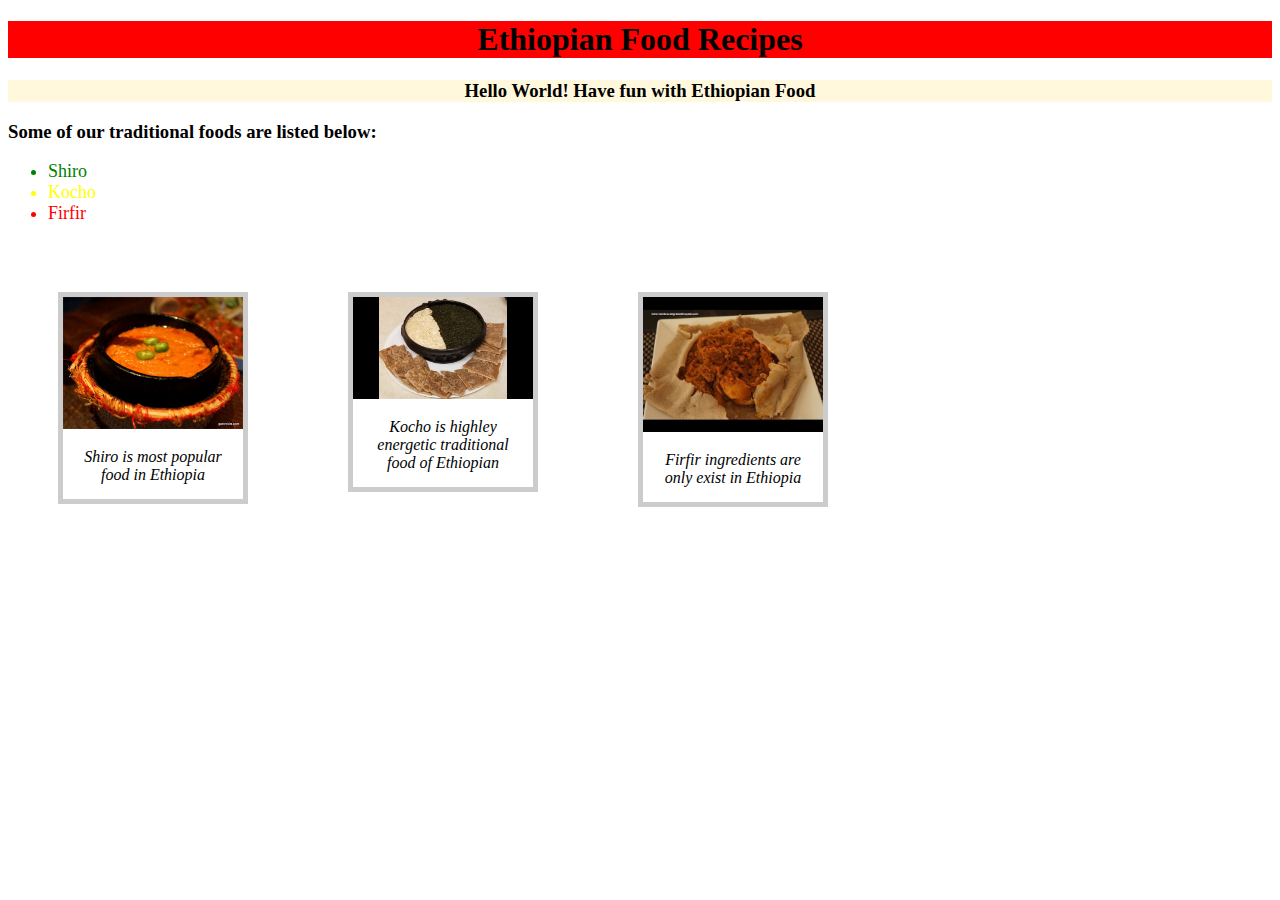
<file: index.html>
<!DOCTYPE html>
<html lang="en">
<head>
    <meta charset="UTF-8">
    <meta http-equiv="X-UA-Compatible" content="IE=edge">
    <meta name="viewport" content="width=device-width, initial-scale=1.0">
    <link rel="stylesheet" href="style.css">
    <title>Ethiopian Recipe</title>
</head>
<body>
    <center><h1 id="title">Ethiopian Food Recipes</h1></center>
    <h3 id="welcome">Hello World! Have fun with Ethiopian Food</h3>

    <div class="list">
        <h3>Some of our traditional foods are listed below: </h3>
        <ul id = "unorder">
            <li class="first">Shiro</li>
            <li class ="second">Kocho</li>
            <li class = "third">Firfir</li>
        </ul>
    </div>


    <div class="gallery">
        <a href="recipes/shiro.html" rel="noopener noreferrer">
            <img src="recipes/shiro.jpg" alt="Firfir" width="600" height="400">
        </a>
        <div class="desc">Shiro is most popular food in Ethiopia</div>
    </div>


    <div class="gallery">
        <a href="recipes/kocho.html" rel="noopener noreferrer">
            <img src="recipes/kocho.jpg" alt="Firfir" width="600" height="400">
        </a>
        <div class="desc">Kocho is highley energetic traditional food of Ethiopian</div>
    </div>

    <div class="gallery">
        <a href="recipes/firfir.html" rel="noopener noreferrer">
            <img src="recipes/firfir_food.jpg" alt="Firfir" width="600" height="400">
        </a>
        <div class="desc">Firfir ingredients are only exist in Ethiopia</div>
    </div>


</body>
</html>
</file>
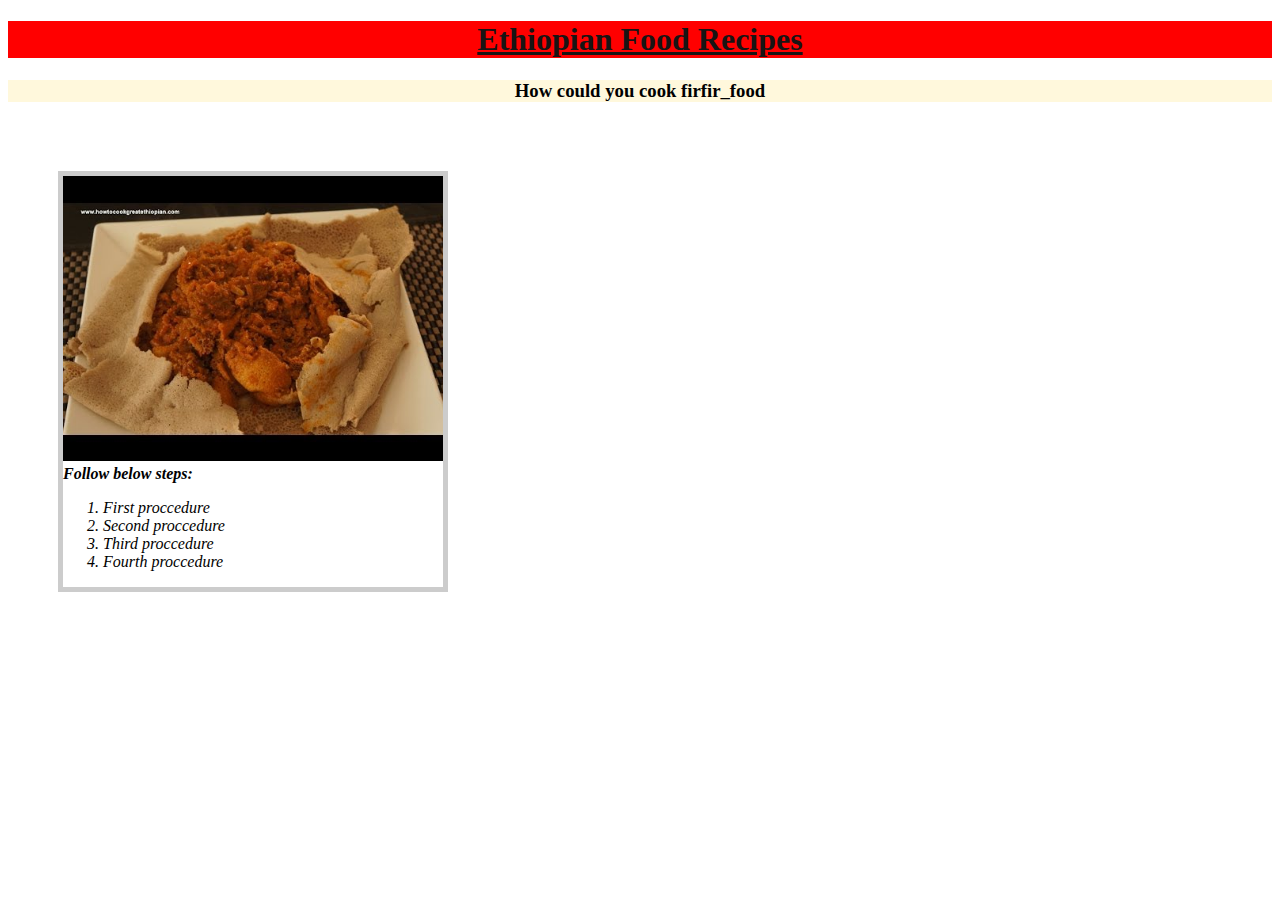
<file: recipes/firfir.html>
<!DOCTYPE html>
<html lang="en">
<head>
    <meta charset="UTF-8">
    <meta http-equiv="X-UA-Compatible" content="IE=edge">
    <meta name="viewport" content="width=device-width, initial-scale=1.0">
    <link rel="stylesheet" href="../style.css">
    <title>Ethiopian Recipe - firfir_food</title>
</head>
<body>
    <a href="../index.html" class="heading">
        <center><h1 id="title">Ethiopian Food Recipes</h1></center>
    </a>
    <h3 id="welcome">How could you cook firfir_food</h3>
    <div class="gallery detail">
        <img src="firfir_food.jpg" alt="firfir_food image" width="1000" height="1000">
        <div class="des">
            <strong>Follow below steps:</strong>
            <ol>
                <li>First proccedure</li>
                <li>Second proccedure</li>
                <li>Third proccedure</li>
                <li>Fourth proccedure</li>
            </ol>
        </div>
    </div>
</body>
</html>
</file>
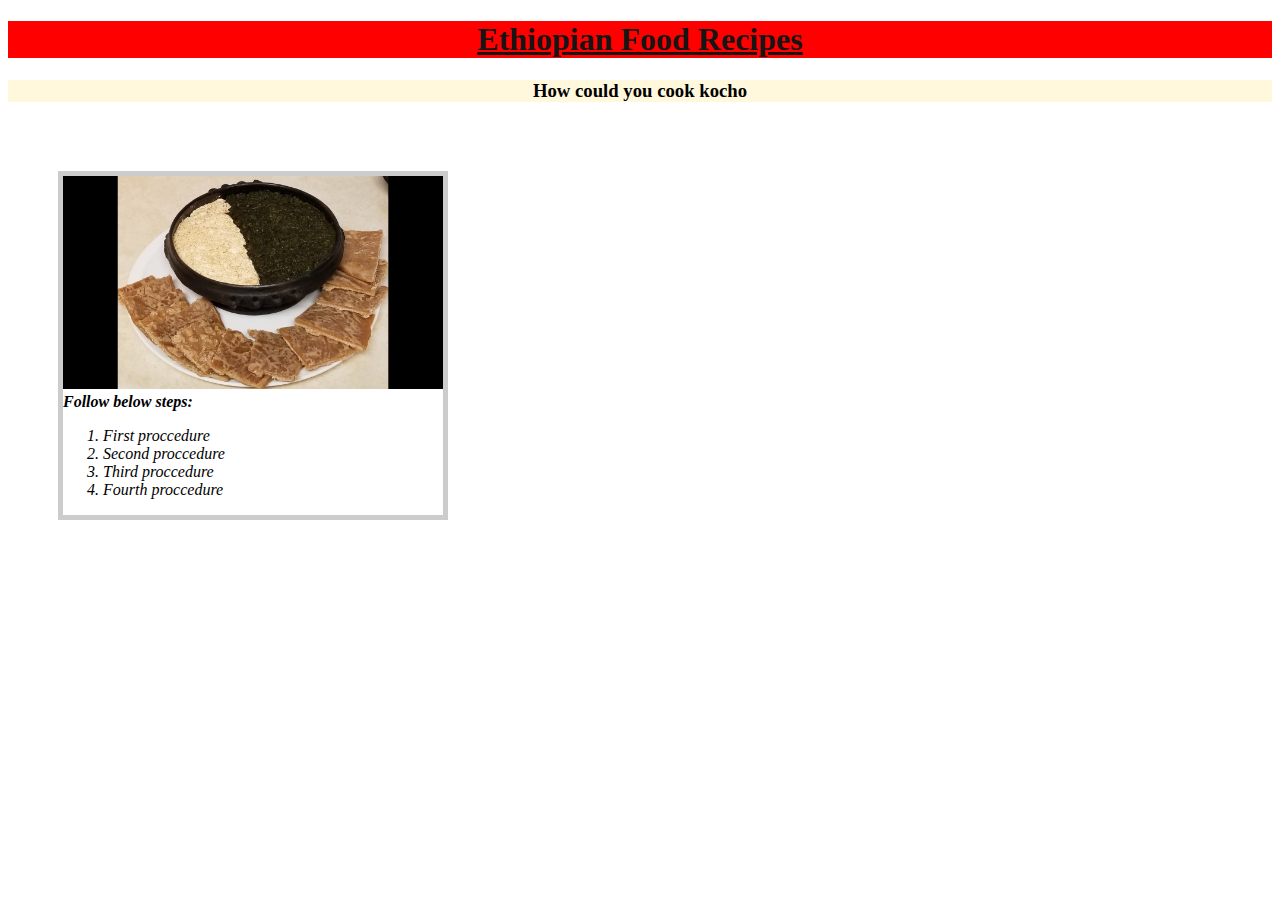
<file: recipes/kocho.html>
<!DOCTYPE html>
<html lang="en">
<head>
    <meta charset="UTF-8">
    <meta http-equiv="X-UA-Compatible" content="IE=edge">
    <meta name="viewport" content="width=device-width, initial-scale=1.0">
    <link rel="stylesheet" href="../style.css">
    <title>Ethiopian Recipe - kocho</title>
</head>
<body>
    <a href="../index.html" class="heading">
        <center><h1 id="title">Ethiopian Food Recipes</h1></center>
    </a>
    <h3 id="welcome">How could you cook kocho</h3>
    <div class="gallery detail">
        <img src="kocho.jpg" alt="kocho image" width="1000" height="1000">
        <div class="des">
            <strong>Follow below steps:</strong>
            <ol>
                <li>First proccedure</li>
                <li>Second proccedure</li>
                <li>Third proccedure</li>
                <li>Fourth proccedure</li>
            </ol>
        </div>
    </div>
</body>
</html>
</file>
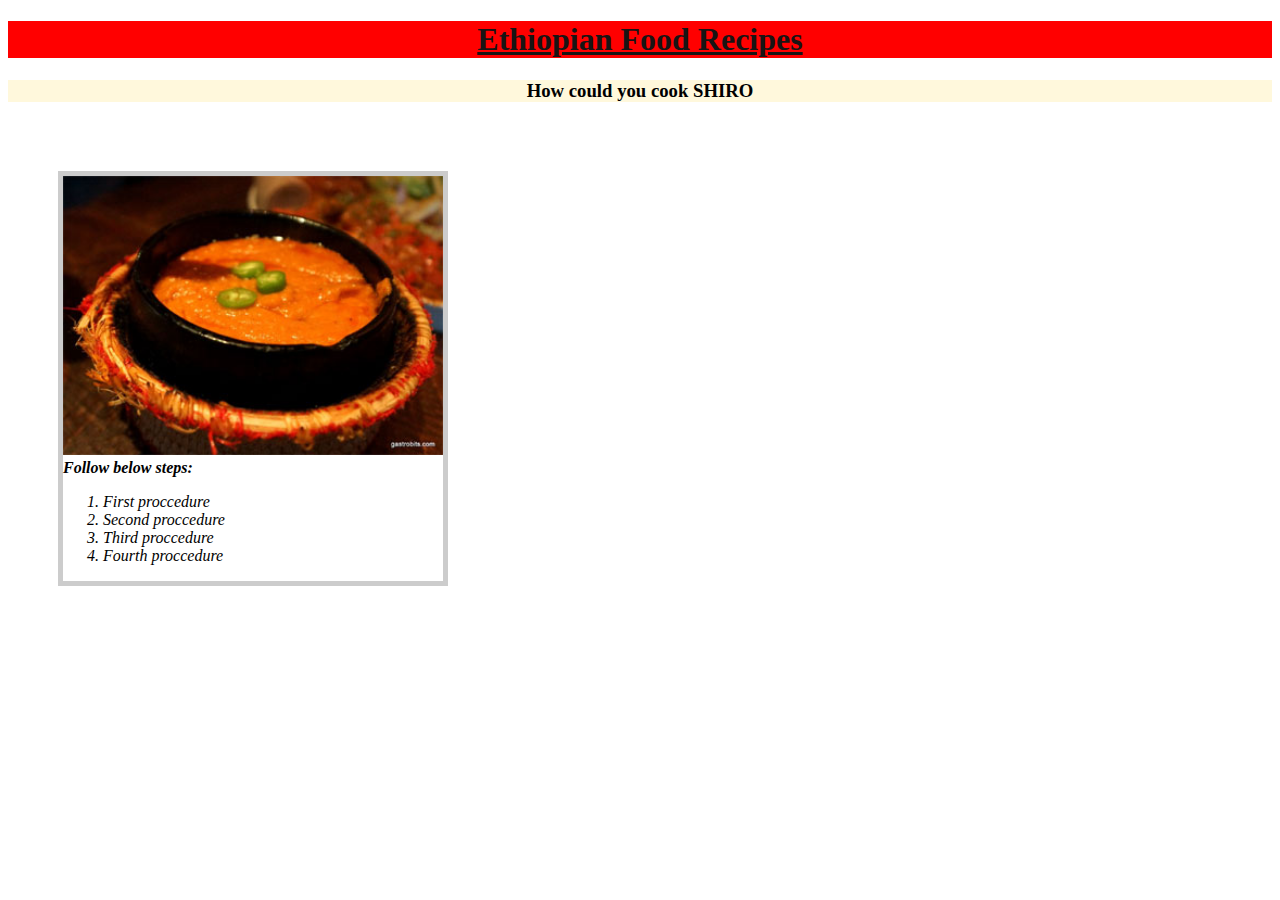
<file: recipes/shiro.html>
<!DOCTYPE html>
<html lang="en">
<head>
    <meta charset="UTF-8">
    <meta http-equiv="X-UA-Compatible" content="IE=edge">
    <meta name="viewport" content="width=device-width, initial-scale=1.0">
    <link rel="stylesheet" href="../style.css">
    <title>Ethiopian Recipe - Shiro</title>
</head>
<body>
    <a href="../index.html" class="heading">
        <center><h1 id="title">Ethiopian Food Recipes</h1></center>
    </a>
    <h3 id="welcome">How could you cook SHIRO</h3>
    <div class="gallery detail">
        <img src="shiro.jpg" alt="Shiro image" width="1000" height="1000">
        <div class="des">
            <strong>Follow below steps:</strong>
            <ol>
                <li>First proccedure</li>
                <li>Second proccedure</li>
                <li>Third proccedure</li>
                <li>Fourth proccedure</li>
            </ol>
        </div>
    </div>
</body>
</html>
</file>
<file: style.css>
#title {
    font-style: bold;
    background-color: red;
    align-items: center;
}

#welcome {
    text-align: center;
    text-decoration: antiquewhite;
    background-color: cornsilk;
}

#list {
    margin: 10px;
    width: 250px;
    font-weight: 200;
    float: left;
}

#unorder {
    font-size: large;
}

.first {
    color: green;
}

.second {
    color: yellow;
}

.third {
    color: red;
}

.gallery {
    margin: 50px;
    border: 5px solid #ccc;
    float: left;
    width: 180px;
    font-style: oblique;
    align-items: center;
}

.gallery.detail {
    margin: 50px;
    border: 5px solid #ccc;
    float: left;
    width: 380px;
    font-style: oblique;
    align-items: center;

}

.gallery:hover {
    border: 5px solid rgb(223, 125, 13);
}

.gallery img {
    width: 100%;
    height: auto;
}

.desc {
    padding: 15px;
    text-align: center;
}

a.heading {
    color: rgb(24, 20, 20);
    font-weight: bold;
    
}
</file>
